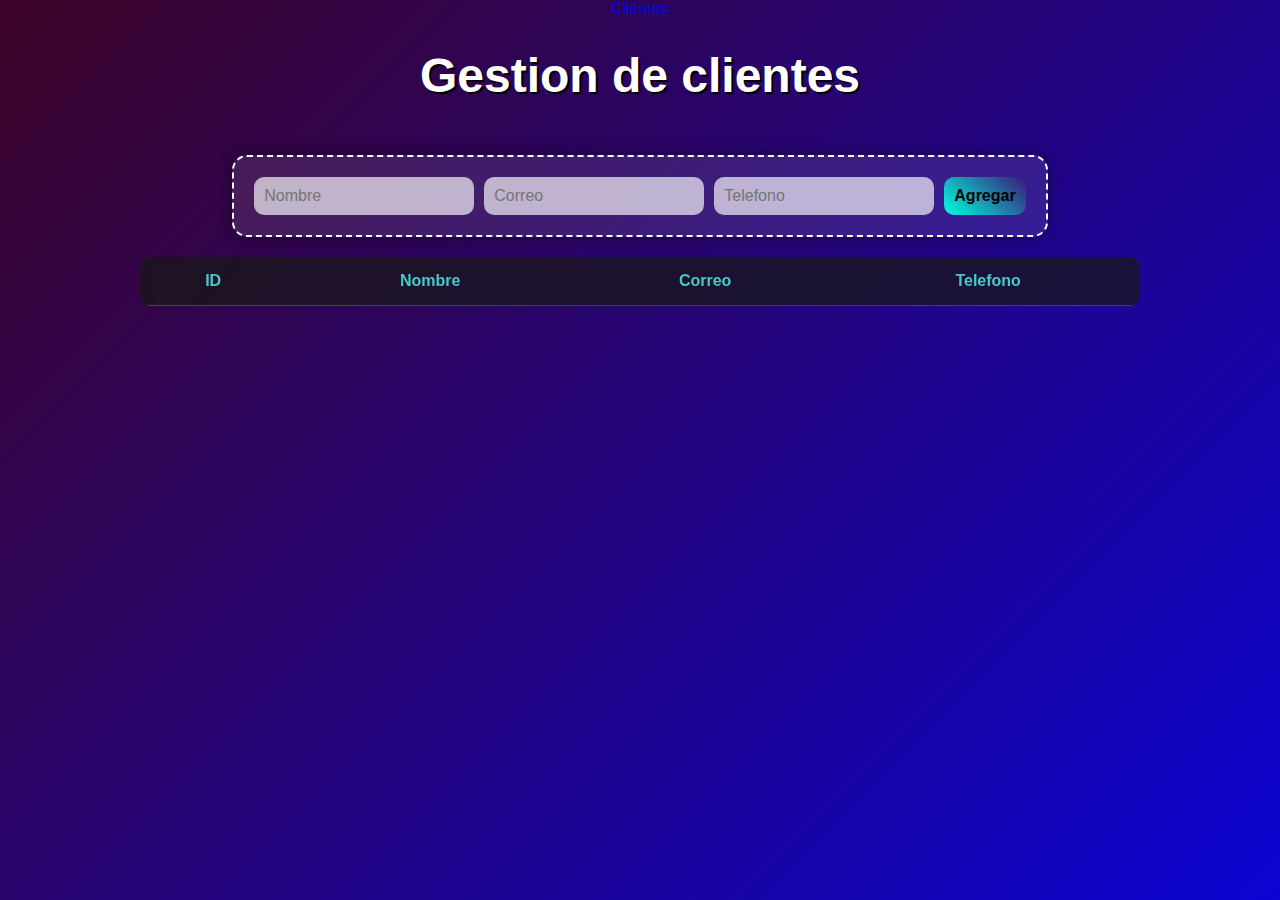
<file: frontend/index.html>
<!DOCTYPE html>
<html lang="es">
<head>
    <meta charset="UTF-8">
    <meta name="viewport" content="width=device-width, initial-scale=1.0">
    <title>Gestion de clientes</title>
    <link rel="stylesheet" href="css/styles.css">
    <a href="producto.html" class="enlace-elegante">Clientes</a>
</head>
<body>
    <h1>Gestion de clientes</h1>
    <form id="formCliente">
        <input type="text" id="nombre" placeholder="Nombre" required>
        <input type="email" id="email" placeholder="Correo" required>
        <input type="text" id="telefono" placeholder="Telefono" required>
        <button type="submit">Agregar</button>
    </form>

    <table>
        <thead>
            <tr>
                <th>ID</th>
                <th>Nombre</th>
                <th>Correo</th>
                <th>Telefono</th>
            </tr>
        </thead>
        <tbody id="tablaClientes"></tbody>
    </table>
    <script src="js/main.js"></script>
</body>
</html>
</file>
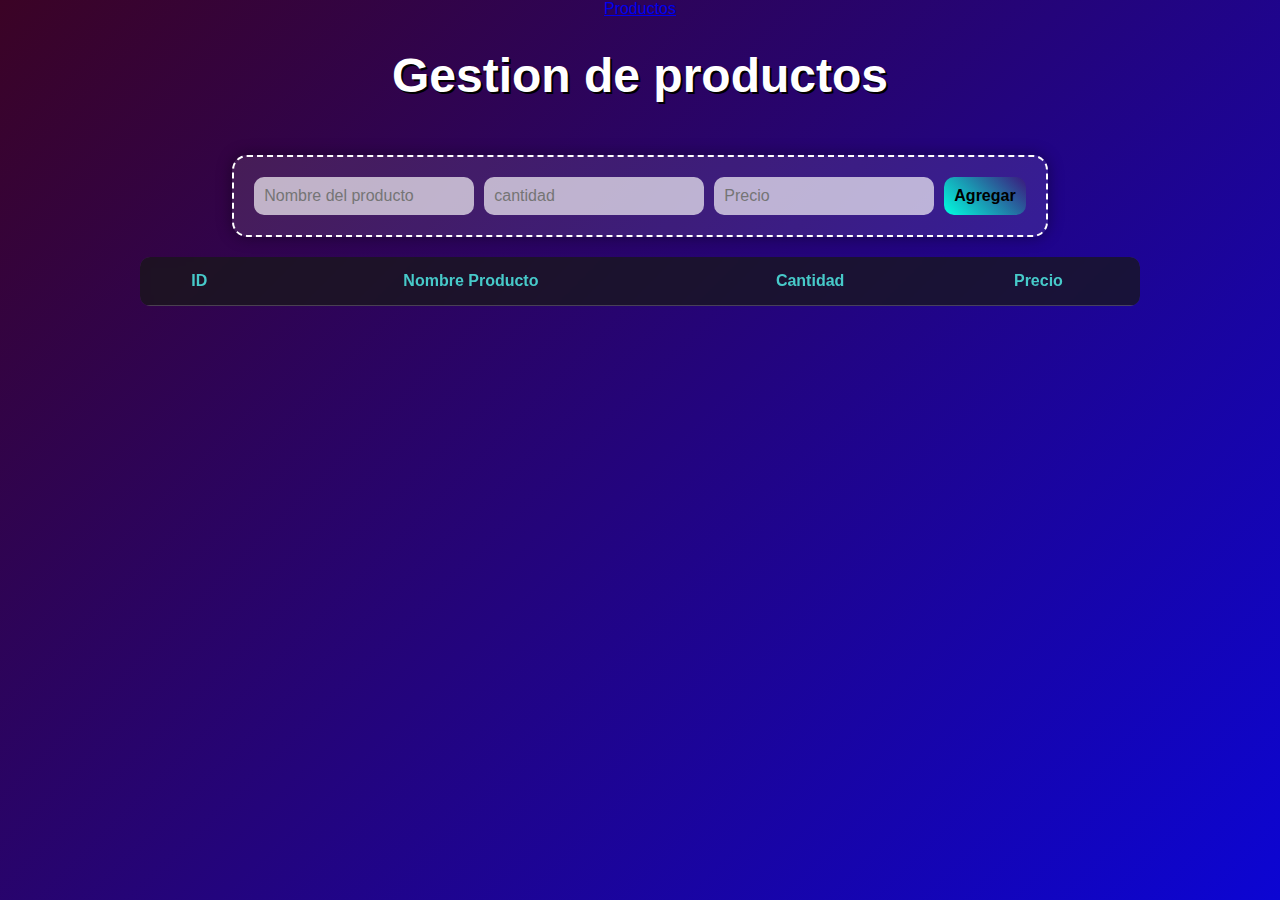
<file: frontend/producto.html>
<!DOCTYPE html>
<html lang="es">
<head>
    <meta charset="UTF-8">
    <meta name="viewport" content="width=device-width, initial-scale=1.0">
    <title>Gestion de productos</title>
    <link rel="stylesheet" href="css/styles.css">
    <a href="index.html" class="enlace-elegante">Productos</a>
</head>
<body>
    <h1>Gestion de productos</h1>
    <form id="formProducto">
        <input type="text" id="nombre_prod" placeholder="Nombre del producto" required>
        <input type="number" id="stock" placeholder="cantidad" required>
        <input type="number" id="precio" placeholder="Precio" required>
        <button type="submit">Agregar</button>
    </form>

    <table>
        <thead>
            <tr>
                <th>ID</th>
                <th>Nombre Producto</th>
                <th>Cantidad</th>
                <th>Precio</th>
            </tr>
        </thead>
        <tbody id="tablaProductos"></tbody>
    </table>
    <script src="js/productoMain.js"></script>
</body>
</html>
</file>
<file: frontend/css/styles.css>
body {
    margin: 0;
    padding: 0;
    font-family: 'Comic Sans MS', cursive, sans-serif;
    background: linear-gradient(135deg, #3b0325, #0c05d3);
    color: #fff;
    display: flex;
    flex-direction: column;
    align-items: center;
    min-height: 100vh;
}

h1 {
    margin-top: 30px;
    font-size: 3em;
    text-shadow: 2px 2px #000;
    animation: glow 1.5s ease-in-out infinite alternate;
}

@keyframes glow {
    from {
        text-shadow: 0 0 10px #45097c, 0 0 20px #6d0f09;
    }
    to {
        text-shadow: 0 0 20px #7873f5, 0 0 30px #7873f5;
    }
}

form {
    background: rgba(255, 255, 255, 0.1);
    border: 2px dashed #fff;
    padding: 20px;
    margin: 20px;
    border-radius: 15px;
    box-shadow: 0 0 15px rgba(0, 0, 0, 0.4);
    display: flex;
    gap: 10px;
    flex-wrap: wrap;
    justify-content: center;
}

form input, form button {
    padding: 10px;
    border: none;
    border-radius: 10px;
    font-size: 1em;
    transition: transform 0.3s, box-shadow 0.3s;
}

form input {
    width: 200px;
    background: #ffffffaa;
    color: #000;
}

form input:focus {
    outline: none;
    box-shadow: 0 0 10px #00ffe0;
    transform: scale(1.05);
}

form button {
    background: linear-gradient(45deg, #00ffe0, #49043a3d);
    color: #000;
    cursor: pointer;
    font-weight: bold;
}

form button:hover {
    transform: scale(1.1);
    box-shadow: 0 0 10px #fff;
}

table {
    width: 90%;
    max-width: 1000px;
    margin-bottom: 30px;
    border-collapse: collapse;
    background: rgba(255, 255, 255, 0.2);
    backdrop-filter: blur(5px);
    border-radius: 10px;
    overflow: hidden;
}

thead {
    background: #000000aa;
    color: #47c9c9;
}

th, td {
    padding: 15px;
    text-align: center;
    border-bottom: 1px solid #ffffff33;
}

tbody tr:hover {
    background-color: #ffffff22;
    transform: scale(1.01);
}

tbody td {
    color: #fff;
}
</file>
